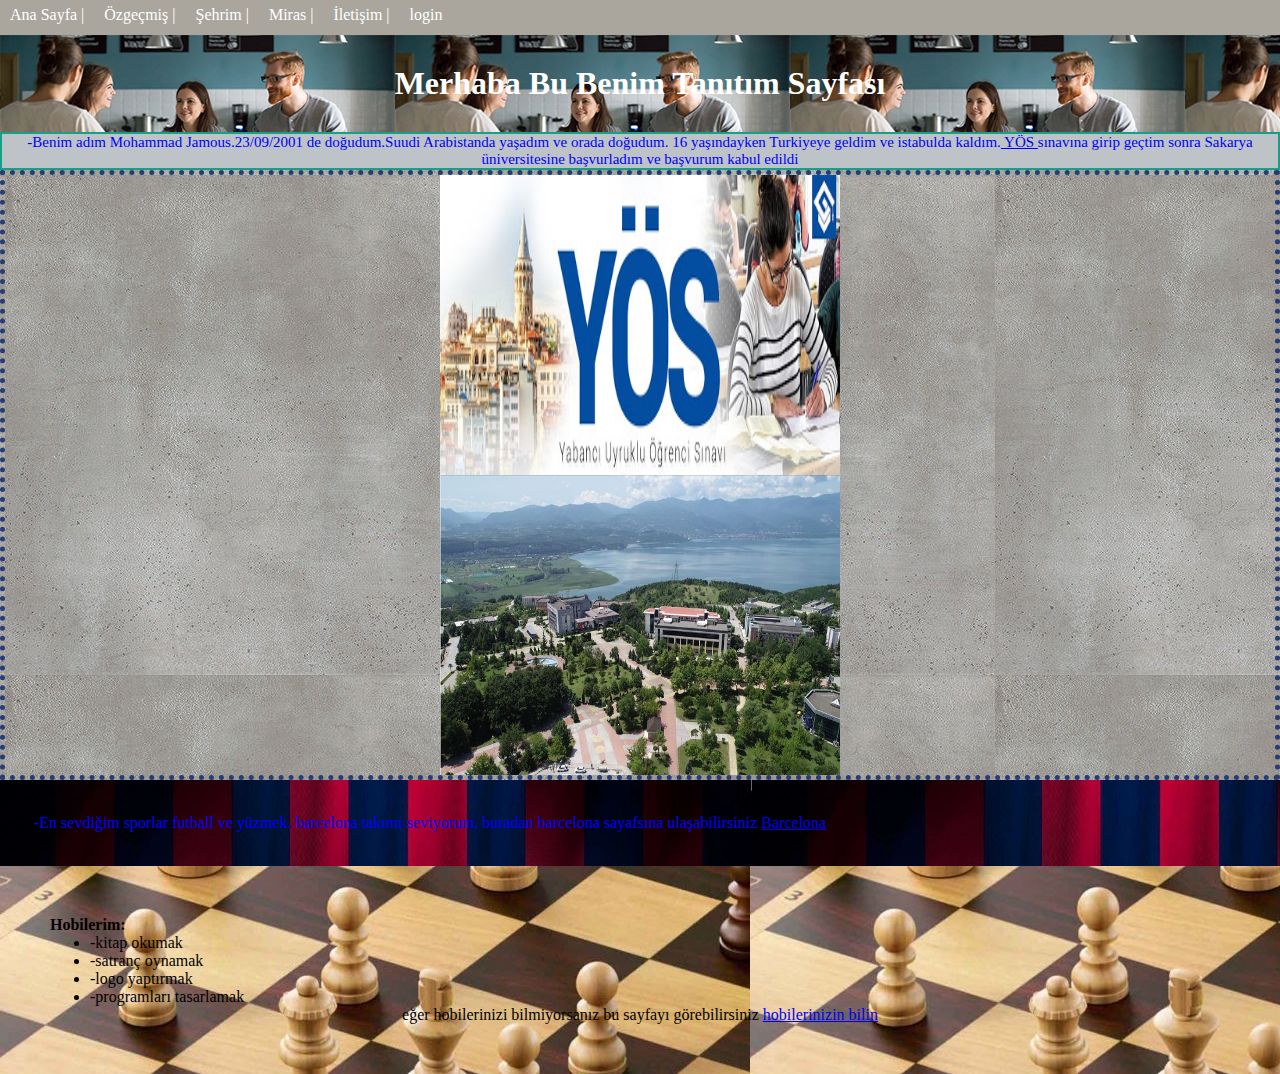
<file: index.html>
<!DOCTYPE>
<html  lang="tr">
 
<head>
        <link rel="stylesheet" type="text/css" href="style.css">
        <title>Ana Sayfa (Tanitma)</title>
		
</head>

<body>
			<nav class="liste">
			     <div class="logg">
			    	<ul id="liste1">
						<li>
							<a class="link1 " href="index.html" >
								Ana Sayfa |
							</a>
						</li>
						<li>
							<a class="link1" href="ozgecmis_sayfasi.html" >
							Özgeçmiş |
							</a>
						</li>
						<li >
							<a class="link1 " href="shehrim.html" >
							Şehrim |
							</a>
						</li>
						<li>
							<a class="link1 " href="miras.html" >
							Miras |
							</a>
						</li>
						<li>
							<a class="link1" href="iletisim.html" >
							İletişim |
							</a>
						</li>
						<li>
							<a class="link1" href="http://localhost/php/login.php" >
							login 
							</a>
						</li>
			    	</ul>	
			</div>	
		</nav>
	<h1> Merhaba Bu Benim Tanıtım Sayfası</h1>


<div id="tanitma"> 
   <p>-Benim adım Mohammad Jamous.23/09/2001 de doğudum.Suudi Arabistanda yaşadım ve orada doğudum.
   16 yaşındayken Turkiyeye geldim ve istabulda kaldım.<a href="https://www.atakurumsal.com/yabanci-uyruklu-ogrenci-sinavi-yos-nedir/"  target="_blank" > YÖS </a> 
   sınavına girip geçtim sonra Sakarya üniversitesine 
   başvurladım ve başvurum kabul edildi</p>
</div>
<div id="imag">
      <center> <img src="yos.jpg"   width="50%"  height="40%"   /></center>
	  <center> <img src="sakarya.jpg"   width="50%"  height="40%"  /></center>
</div> 
<div id="spor">
   <p>-En sevdiğim sporlar futball ve yüzmek. barcelona takımı seviyorum. buradan barcelona sayafsına ulaşabilirsiniz 
   <a href="https://www.fcbarcelona.com/en/"  target="_blank">Barcelona</a>
</div>
<div id="hobiler">
         <nav>
         <h4>Hobilerim:</h4>
         <ul>

         <li>
         -kitap okumak
         </li>
         <li>
         -satranç oynamak
         </li>
         <li>
         -logo yaptırmak
         </li>
         <li>
         -programları tasarlamak
         </li>

         </ul>
         </nav>
		 <p><center>eğer hobilerinizi bilmiyorsanız bu sayfayı görebilirsiniz 
 <a href="https://www.sukelalist.com/en-keyifli-hobiler"  target="_blank" > hobilerinizin bilin</a></center>
</p>
</div>
</body>



</html>
</file>
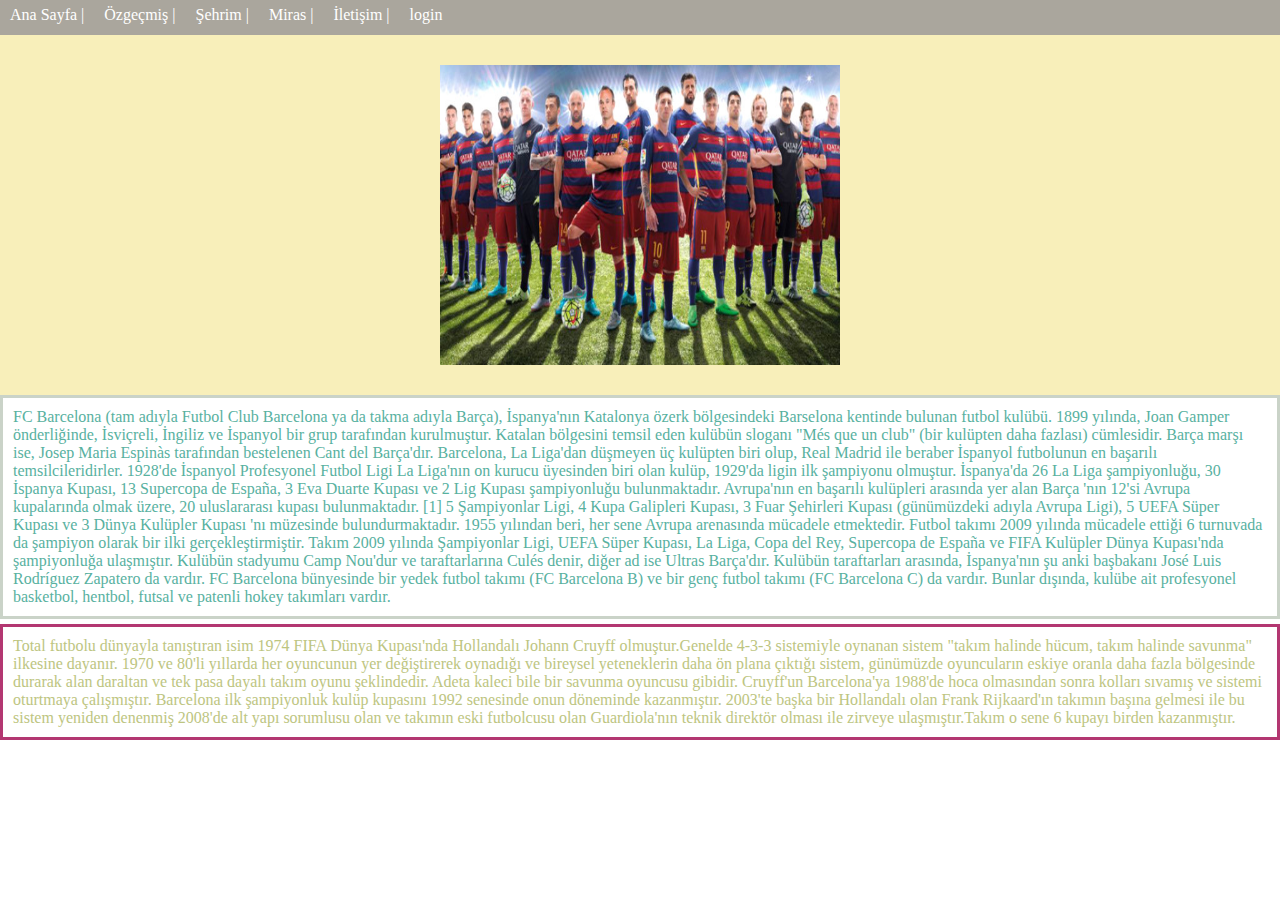
<file: miras.html>
<!DOCTYPE>
<html  lang="en">
 
<head>
        <link rel="stylesheet" type="text/css" href="style.css">
        <title>miras sayfasi</title>
		
</head>
<body>
<nav class="liste">
			     <div id="logo">
			    	<ul id="liste1">
						<li>
							<a class="link1 " href="index.html" >
								Ana Sayfa |
							</a>
						</li>
						<li>
							<a class="link1" href="ozgecmis_sayfasi.html" >
							Özgeçmiş |
							</a>
						</li>
						<li >
							<a class="link1 " href="shehrim.html" >
							Şehrim |
							</a>
						</li>
						<li>
							<a class="link1 " href="miras.html" >
							Miras |
							</a>
						</li>
						<li>
							<a class="link1" href="iletisim.html" >
							İletişim |
							</a>
						</li>
						<li>
							<a class="link1" href="http://localhost/php/login.php" >
							login
							</a>
						</li>
			    	</ul>	
			</div>	
		</nav>

<div id="imaag">
 <center><img src="fcc.jpg"   /></center>
</div>
<div id="takim">
<p>FC Barcelona (tam adıyla Futbol Club Barcelona ya da takma adıyla Barça),
 İspanya'nın Katalonya özerk bölgesindeki Barselona kentinde bulunan futbol kulübü.
 1899 yılında, Joan Gamper önderliğinde, İsviçreli, İngiliz ve İspanyol bir grup tarafından kurulmuştur.
 Katalan bölgesini temsil eden kulübün sloganı "Més que un club" (bir kulüpten daha fazlası) cümlesidir. 
 Barça marşı ise, Josep Maria Espinàs tarafından bestelenen Cant del Barça'dır.

Barcelona, La Liga'dan düşmeyen üç kulüpten biri olup, Real Madrid ile beraber İspanyol futbolunun en başarılı temsilcileridirler.
 1928'de İspanyol Profesyonel Futbol Ligi La Liga'nın on kurucu üyesinden biri olan kulüp, 1929'da ligin ilk şampiyonu olmuştur. 
 İspanya'da 26 La Liga şampiyonluğu, 30 İspanya Kupası, 13 Supercopa de España, 3 Eva Duarte Kupası ve 2 Lig Kupası şampiyonluğu bulunmaktadır. 
 Avrupa'nın en başarılı kulüpleri arasında yer alan Barça 'nın 12'si Avrupa kupalarında olmak üzere, 20 uluslararası kupası bulunmaktadır.
 [1] 5 Şampiyonlar Ligi, 4 Kupa Galipleri Kupası, 3 Fuar Şehirleri Kupası (günümüzdeki adıyla Avrupa Ligi), 
 5 UEFA Süper Kupası ve 3 Dünya Kulüpler Kupası 'nı müzesinde bulundurmaktadır. 1955 yılından beri, her sene Avrupa arenasında mücadele etmektedir.

Futbol takımı 2009 yılında mücadele ettiği 6 turnuvada da şampiyon olarak bir ilki gerçekleştirmiştir.
 Takım 2009 yılında Şampiyonlar Ligi, UEFA Süper Kupası, La Liga, Copa del Rey, Supercopa de España ve
 FIFA Kulüpler Dünya Kupası'nda şampiyonluğa ulaşmıştır. Kulübün stadyumu Camp Nou'dur ve taraftarlarına
 Culés denir, diğer ad ise Ultras Barça'dır. Kulübün taraftarları arasında, İspanya'nın şu anki başbakanı
 José Luis Rodríguez Zapatero da vardır.

FC Barcelona bünyesinde bir yedek futbol takımı (FC Barcelona B) ve bir genç futbol takımı (FC Barcelona C)
 da vardır. Bunlar dışında, kulübe ait profesyonel basketbol, hentbol, futsal ve patenli hokey takımları vardır.</p>
</div>

<div id="takim1">
<p>
Total futbolu dünyayla tanıştıran isim 1974 FIFA Dünya Kupası'nda Hollandalı Johann Cruyff olmuştur.Genelde 4-3-3 sistemiyle 
oynanan sistem "takım halinde hücum, takım halinde savunma" ilkesine dayanır. 1970 ve 80'li yıllarda her oyuncunun yer değiştirerek
 oynadığı ve bireysel yeteneklerin daha ön plana çıktığı sistem, günümüzde oyuncuların eskiye oranla daha fazla bölgesinde durarak alan
 daraltan ve tek pasa dayalı takım oyunu şeklindedir. Adeta kaleci bile bir savunma oyuncusu gibidir. Cruyff'un Barcelona'ya 1988'de hoca
 olmasından sonra kolları sıvamış ve sistemi oturtmaya çalışmıştır. Barcelona ilk şampiyonluk kulüp kupasını 1992 senesinde onun döneminde 
 kazanmıştır. 2003'te başka bir Hollandalı olan Frank Rijkaard'ın takımın başına gelmesi ile bu sistem yeniden denenmiş 2008'de alt yapı 
 sorumlusu olan ve takımın eski futbolcusu olan Guardiola'nın teknik direktör olması ile zirveye ulaşmıştır.Takım o sene 6 kupayı birden kazanmıştır.
</p>
</div>
</body>
</html>
</file>
<file: style.css>
*{
	       margin: auto;
	       padding: auto;
 }
 
h1{        color:white;
           text-align:center;
	       background-image: url("tanitma.jpg");
	       font-size:32px;
		   padding:30px;
  }
#tanitma{
	        text-align:center;
	        color:blue;
			border: solid 2px #16a085;
			margin-top:15px
			padding:10px;
			font-size:15px;
			font-family: verdana;
            background:#bdc3c7;
        }

	
#imag{	
            background-image: url("renk.jpg");
			 border: dotted 5px #273c75;
     }
	
#spor{
	        color: blue;
	        background-image: url("barcelona.jpg");
	        padding:34px;
     }
		
#hobiler{
	        background-image: url("satranc1.jpg");
            padding: 50px
        }

#tabl{
	
            background-color:#f7f1e3;
            font-family: "Trebuchet MS", Arial, Helvetica, sans-serif;
            border-collapse: collapse;
            width: 100%;
    }		
#tabl td, #tabl th {
                      border: 2px solid #e1b12c;
                      padding: 15px;
} 
#tabl tr:nth-child(even){background-color: #dcdde1;}
#tabl tr:hover {background-color: #44bd32;}
#tabl tr {
             padding-top: 12px;
             padding-bottom: 12px;
             text-align: left;
             background-color: #f5f6fa;
             color: #34ace0;
}
#tabl1{
background-color:#aaa69d;
padding:85px;
}
#imaag{
	         background:#F8EFBA;
			 padding:30px;
}
#takim{
	         color:#58B19F;
	         padding:10px;
			 border:3px solid #CAD3C8;
}
#takim1{
	         color:#BDC581;
	         padding:10px;
			 border:3px solid #B33771;
			 margin-top:5px;
}
#alt{
	background-color:#ccae62;
	padding:50px;
}
h2{
	         color:#0097e6;
	         padding:17px;
	         text-align:center;
             background-color:#40739e;
  }

.sh{
	        background-color: #DDD;
			
			
}

.slider{    
	        width:400px;
			margin: auto;
			overflow: hidden;
}

.slider ul {
	            padding: 0;
	            width: 2250px;			
				list-style: none;
				position:relative;
				animation: sliding 10s ease-in-out infinite
} 

.slider ul li {
	      			float: left;
					position: relative;
}

img{
	width: 400px;
	height: 300px;
}

.slider h5 {
	               margin:0;
	               background: #474787;
				   padding:5px;
				   text-align:center;
				   position:absolute;
				   bottom:0;
				   width:100%;
				   color:#f7f1e3;
}

@keyframes sliding{
	
	                    5%,10%{left:0}
					    15%,30%{left:-400px;}
				        35%,50%{left:-800px;}
		    	   	    55%,70%{left:-1200px;}  
	     			    75%,90%{left:-1600px;}
}

#sehir{
	  background-color: #DDD;
	       font-size:20px;
		   width:100%;
		   border: solid 5px #aaa69d;
		   padding:15px;
		   margin:10px;
		   color:#706fd3;
}

#gez{
	  background-color: #DDD;
	       font-size:20px;
		   width:100%;
		   border: solid 5px #f7f1e3;
		   padding:15px;
		   margin:10;
		   color:#b33939;
}

.redcolor{
	      color:red;
}
.liste{
	    height:35px;
	    width:100%;		
		background:#aaa69d};
  }
  
.liste #lise1{
               float:left;
}

.liste ul {
            margin:0;
			padding:0;
             float:left;
             list-style-type:none;
}

.liste ul li{
                   float:left;
}				   
.link1{
	    display:inline-block;
		padding:10px 10px;
		height:10px;
		line-height:10px;
		text-decoration: none;
		color:#fff;
}

  


input[type=text], select, textarea {
  width: 10%;
  padding: 12px;
  border: 1px solid #ccc;
  border-radius: 4px;
  resize: vertical;
}

label {
  padding: 12px 12px 12px 0;
  display: inline-block;
}



input[type=submit]:hover {
  background-color: #45a049;
}

.formm {
  border-radius: 5px;
  background-color: #f2f2f2;
  padding: 30px;
}
</file>
